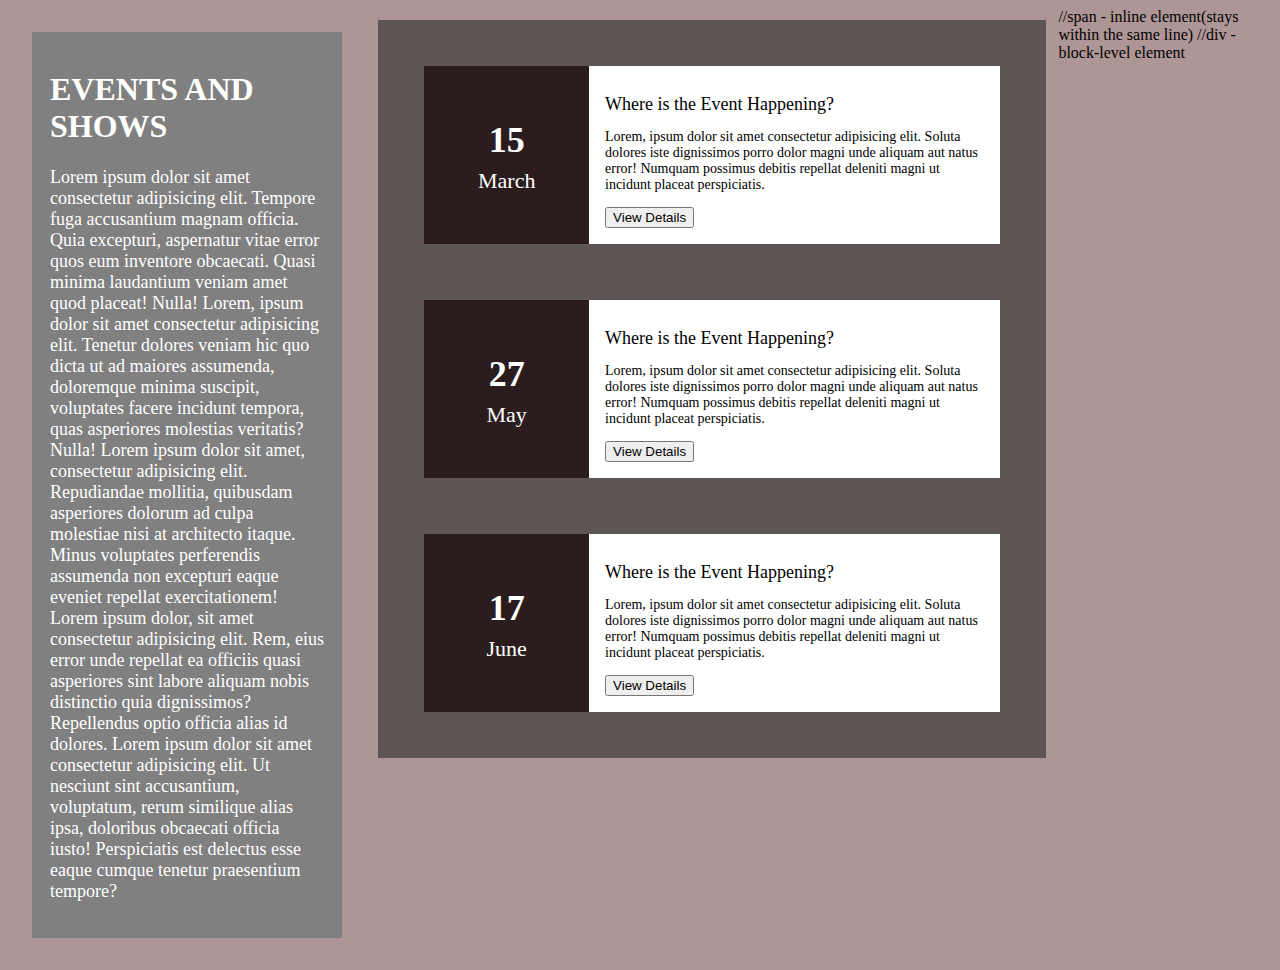
<file: BasicWebPages/index.html>
<!DOCTYPE html>
<html lang="en">
<head>
    <meta charset="UTF-8">
    <meta name="viewport" content="width=device-width, initial-scale=1.0">
    <title>Document</title>
    <style>
        body{
            display: flex;
            background-color: rgb(175, 150, 150);
        }
        .leftBox{
            background-color: gray;
            padding : 18px;
            margin : 24px;
            height : 70%;
            width : 50%
        }
        #boxtitle{
            font-size : 32px;
            color : white;
            font-weight : bold;
        }
        #boxContent{
            font-size: 18px;
            color: white;
        }
        .rightBox{
            display: flex;
            flex-direction: column;
            background-color: rgb(94, 85, 85);
            padding : 18px;
            margin : 12px;
            height : 70%;
            width : 50%
        }
        .dateBox{
           position: relative;
           display: flex;
           padding: 12px;
           margin: 16px;
        }
        .dateCol{
            display: flex;
            flex-direction: column;
            width: 535px;
            justify-content: center;
            align-items: center;
            background-color: rgb(43, 29, 29);
            color: white;
            font-size: 18px;
            font-weight: 500;
        }
        .datee{
            height: 3px;
        }
        .month{
            font-size: 22px;
        }
        .eventCol{
            background-color: white;
            color: black;
            padding: 16px;
        }
        .eventHeader{
            font-size: 18px;
            font-weight: 300;
        }
        .eventContent{
            font-size: 14px;
        }
        

    </style>
</head>
<body>
    <div class= "leftBox">
        <h1 id = "boxtitle">EVENTS AND SHOWS</h1>
        <p id = "boxContent">
            Lorem ipsum dolor sit amet consectetur adipisicing elit. Tempore fuga accusantium magnam officia. Quia excepturi, aspernatur vitae error quos eum inventore obcaecati. Quasi minima laudantium veniam amet quod placeat! Nulla!
            Lorem, ipsum dolor sit amet consectetur adipisicing elit. Tenetur dolores veniam hic quo dicta ut ad maiores assumenda, doloremque minima suscipit, voluptates facere incidunt tempora, quas asperiores molestias veritatis? Nulla!
            Lorem ipsum dolor sit amet, consectetur adipisicing elit. Repudiandae mollitia, quibusdam asperiores dolorum ad culpa molestiae nisi at architecto itaque. Minus voluptates perferendis assumenda non excepturi eaque eveniet repellat exercitationem!
            Lorem ipsum dolor, sit amet consectetur adipisicing elit. Rem, eius error unde repellat ea officiis quasi asperiores sint labore aliquam nobis distinctio quia dignissimos? Repellendus optio officia alias id dolores.
            Lorem ipsum dolor sit amet consectetur adipisicing elit. Ut nesciunt sint accusantium, voluptatum, rerum similique alias ipsa, doloribus obcaecati officia iusto! Perspiciatis est delectus esse eaque cumque tenetur praesentium tempore?
            </p>      
    </div>
    <div class="rightBox">
        <div class="dateBox">
            <div class="dateCol">
                <h1 class="datee">
                    15
                </h1>
                <p class="month">March</p>
            </div>
            <div class="eventCol">
                        <h1 class="eventHeader">Where is the Event Happening?</h1>
                        <p class="eventContent">Lorem, ipsum dolor sit amet consectetur adipisicing elit. Soluta dolores iste dignissimos porro dolor magni unde aliquam aut natus error! Numquam possimus debitis repellat deleniti magni ut incidunt placeat perspiciatis.</p>
                        <button class="detailBtn">View Details</button>
            </div>
        </div>
        <div class="dateBox">
            <div class="dateCol">
                <h1 class="datee">
                    27
                </h1>
                <p class="month">May</p>
            </div>
            <div class="eventCol">
                        <h1 class="eventHeader">Where is the Event Happening?</h1>
                        <p class="eventContent">Lorem, ipsum dolor sit amet consectetur adipisicing elit. Soluta dolores iste dignissimos porro dolor magni unde aliquam aut natus error! Numquam possimus debitis repellat deleniti magni ut incidunt placeat perspiciatis.</p>
                        <button class="detailBtn">View Details</button>
            </div>
        </div>
        <div class="dateBox">
            <div class="dateCol">
                <h1 class="datee">
                    17
                </h1>
                <p class="month">June</p>
            </div>
            <div class="eventCol">
                        <h1 class="eventHeader">Where is the Event Happening?</h1>
                        <p class="eventContent">Lorem, ipsum dolor sit amet consectetur adipisicing elit. Soluta dolores iste dignissimos porro dolor magni unde aliquam aut natus error! Numquam possimus debitis repellat deleniti magni ut incidunt placeat perspiciatis.</p>
                        <button class="detailBtn">View Details</button>
            </div>
        </div>
    </div>
    </body>
</body>
</html>

//span - inline element(stays within the same line)
//div - block-level element
</file>
